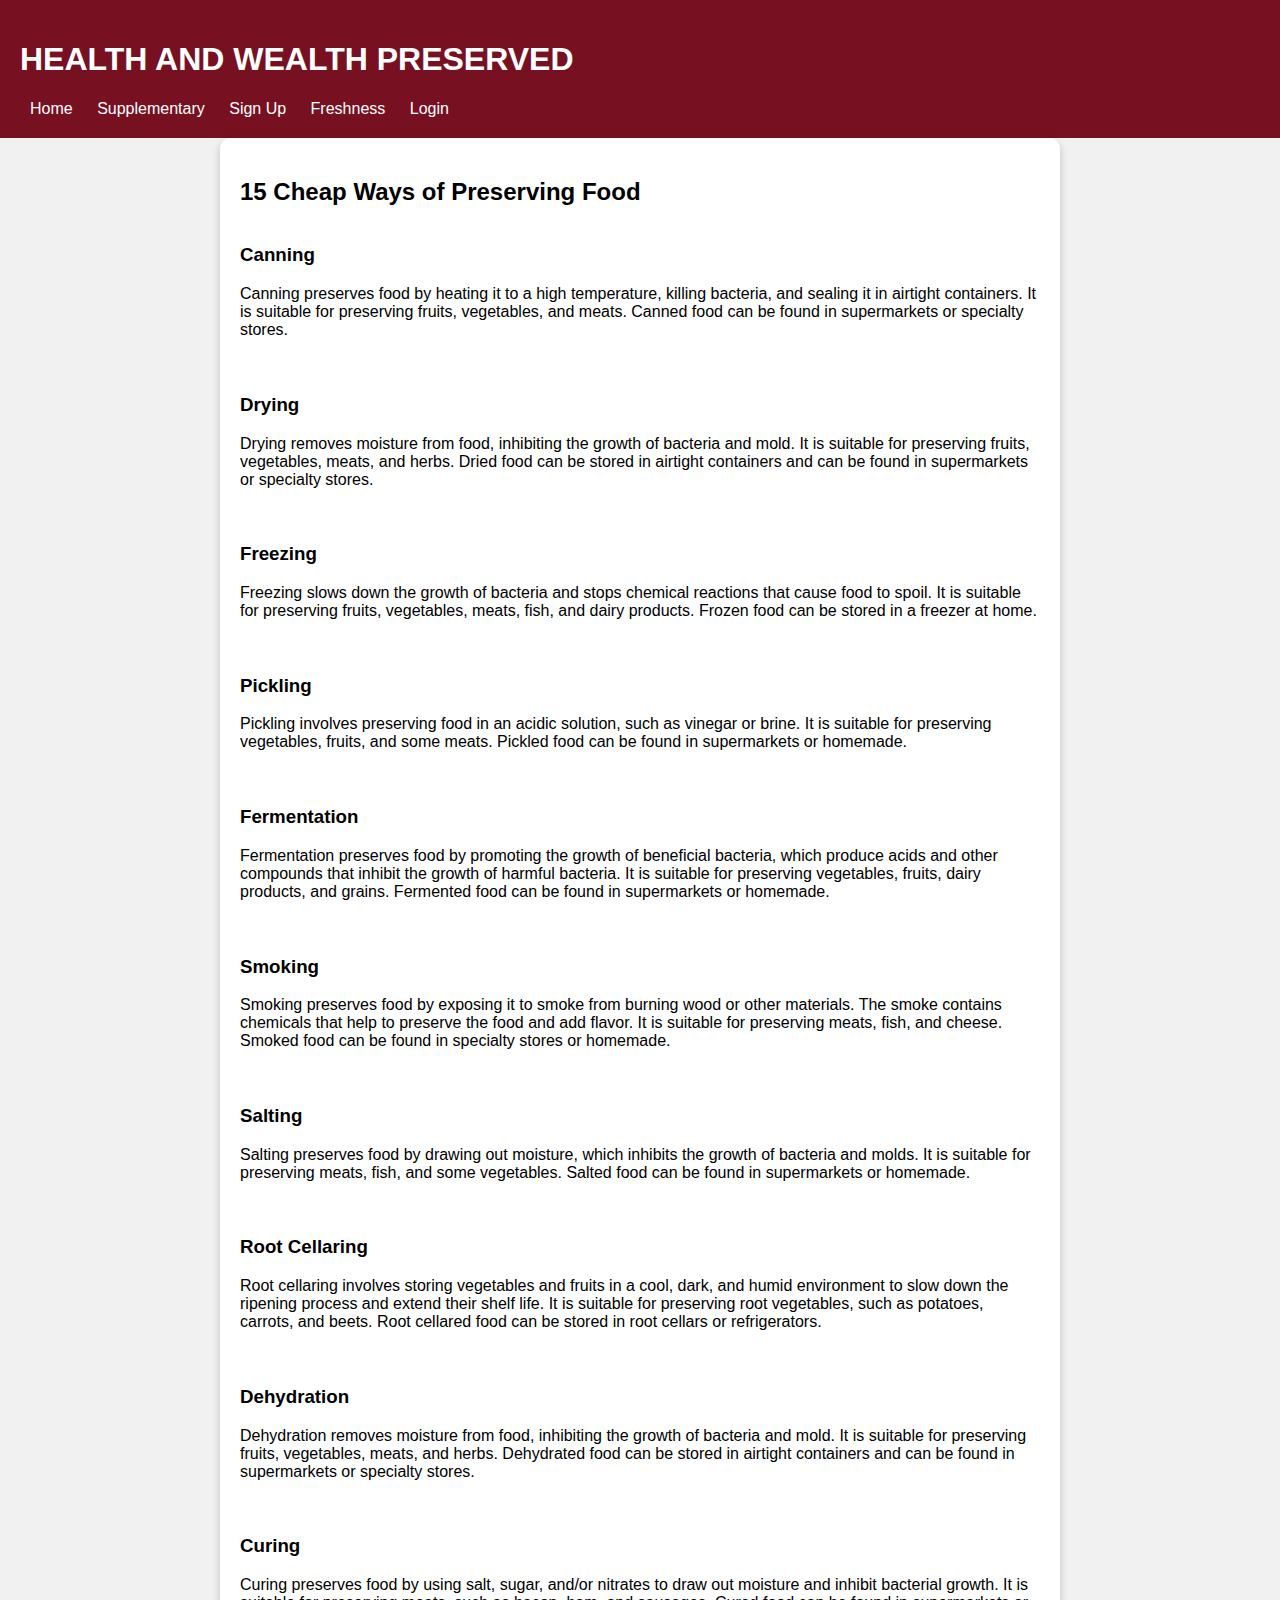
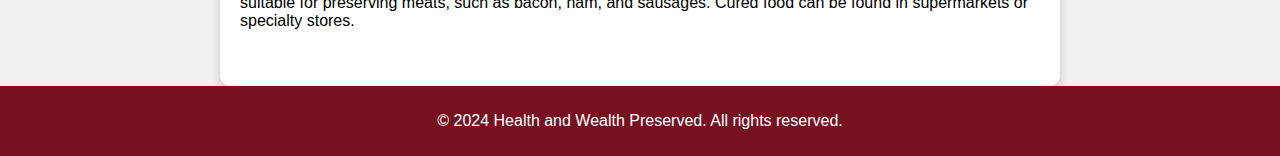
<file: freshness.html>
<!DOCTYPE html>
<html lang="en">
<head>
  <meta charset="UTF-8">
  <meta name="viewport" content="width=device-width, initial-scale=1.0">
  <title>Freshness</title>
  <link rel="stylesheet" href="freshness.css">
</head>
<body>
  <header>
    <h1>HEALTH AND WEALTH PRESERVED</h1>
    <nav>
      <ul>
        <li><a href="index.html">Home</a></li>
        <li><a href="supplementary.html">Supplementary</a></li>
        <li><a href="signup.html">Sign Up</a></li>
        <li><a href="freshness.html">Freshness</a></li>
        <li><a href="login.html">Login</a></li>
      </ul>
    </nav>
  </header>

  <div class="content">
    <h2>15 Cheap Ways of Preserving Food</h2>

    <div class="preservation-method">
      <div class="description">
        <h3>Canning</h3>
        <p>Canning preserves food by heating it to a high temperature, killing bacteria, and sealing it in airtight containers. It is suitable for preserving fruits, vegetables, and meats. Canned food can be found in supermarkets or specialty stores.</p>
      </div>
    </div>

    <div class="preservation-method">
      <div class="description">
        <h3>Drying</h3>
        <p>Drying removes moisture from food, inhibiting the growth of bacteria and mold. It is suitable for preserving fruits, vegetables, meats, and herbs. Dried food can be stored in airtight containers and can be found in supermarkets or specialty stores.</p>
      </div>
    </div>

    <div class="preservation-method">
      <div class="description">
        <h3>Freezing</h3>
        <p>Freezing slows down the growth of bacteria and stops chemical reactions that cause food to spoil. It is suitable for preserving fruits, vegetables, meats, fish, and dairy products. Frozen food can be stored in a freezer at home.</p>
      </div>
    </div>

    <div class="preservation-method">
      <div class="description">
        <h3>Pickling</h3>
        <p>Pickling involves preserving food in an acidic solution, such as vinegar or brine. It is suitable for preserving vegetables, fruits, and some meats. Pickled food can be found in supermarkets or homemade.</p>
      </div>
    </div>

    <div class="preservation-method">
      <div class="description">
        <h3>Fermentation</h3>
        <p>Fermentation preserves food by promoting the growth of beneficial bacteria, which produce acids and other compounds that inhibit the growth of harmful bacteria. It is suitable for preserving vegetables, fruits, dairy products, and grains. Fermented food can be found in supermarkets or homemade.</p>
      </div>
    </div>

    <div class="preservation-method">
      <div class="description">
        <h3>Smoking</h3>
        <p>Smoking preserves food by exposing it to smoke from burning wood or other materials. The smoke contains chemicals that help to preserve the food and add flavor. It is suitable for preserving meats, fish, and cheese. Smoked food can be found in specialty stores or homemade.</p>
      </div>
    </div>

    <div class="preservation-method">
      <div class="description">
        <h3>Salting</h3>
        <p>Salting preserves food by drawing out moisture, which inhibits the growth of bacteria and molds. It is suitable for preserving meats, fish, and some vegetables. Salted food can be found in supermarkets or homemade.</p>
      </div>
    </div>

    <div class="preservation-method">
      <div class="description">
        <h3>Root Cellaring</h3>
        <p>Root cellaring involves storing vegetables and fruits in a cool, dark, and humid environment to slow down the ripening process and extend their shelf life. It is suitable for preserving root vegetables, such as potatoes, carrots, and beets. Root cellared food can be stored in root cellars or refrigerators.</p>
      </div>
    </div>

    <div class="preservation-method">
      <div class="description">
        <h3>Dehydration</h3>
        <p>Dehydration removes moisture from food, inhibiting the growth of bacteria and mold. It is suitable for preserving fruits, vegetables, meats, and herbs. Dehydrated food can be stored in airtight containers and can be found in supermarkets or specialty stores.</p>
      </div>
    </div>

    <div class="preservation-method">
      <div class="description">
        <h3>Curing</h3>
        <p>Curing preserves food by using salt, sugar, and/or nitrates to draw out moisture and inhibit bacterial growth. It is suitable for preserving meats, such as bacon, ham, and sausages. Cured food can be found in supermarkets or specialty stores.</p>
      </div>
    </div>

  </div>

  <footer>
    <p>&copy; 2024 Health and Wealth Preserved. All rights reserved.</p>
  </footer>
</body>
</html>
</file>
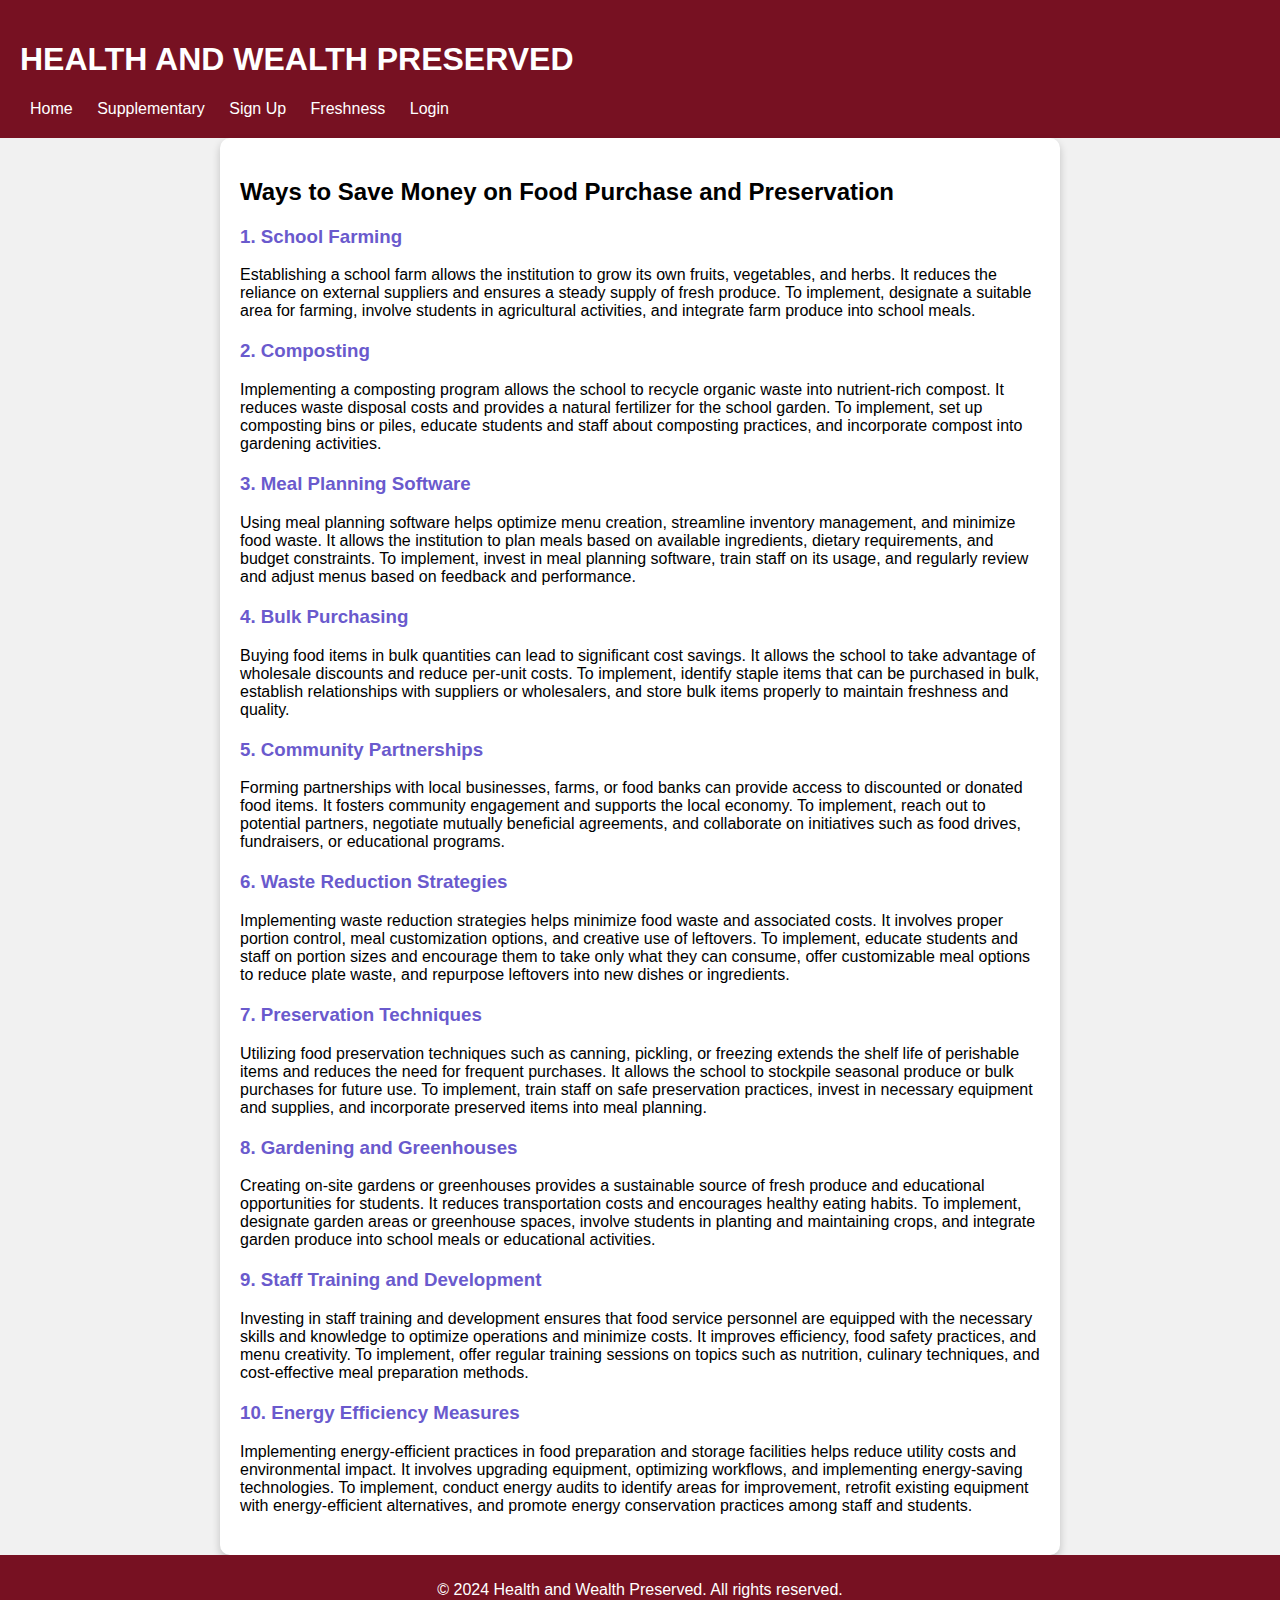
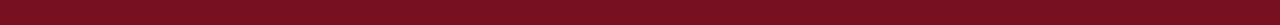
<file: supplementary.html>
<!DOCTYPE html>
<html lang="en">
<head>
  <meta charset="UTF-8">
  <meta name="viewport" content="width=device-width, initial-scale=1.0">
  <title>Supplementary</title>
  <link rel="stylesheet" href="supplementary.css">
</head>
<body>
  <header>
    <h1>HEALTH AND WEALTH PRESERVED</h1>
    <nav>
      <ul>
        <li><a href="index.html">Home</a></li>
        <li><a href="supplementary.html">Supplementary</a></li>
        <li><a href="signup.html">Sign Up</a></li>
        <li><a href="freshness.html">Freshness</a></li>
        <li><a href="login.html">Login</a></li>
      </ul>
    </nav>
  </header>

  <div class="content">
    <h2>Ways to Save Money on Food Purchase and Preservation</h2>

    <div class="saving-method">
      <h3>1. School Farming</h3>
      <p>Establishing a school farm allows the institution to grow its own fruits, vegetables, and herbs. It reduces the reliance on external suppliers and ensures a steady supply of fresh produce. To implement, designate a suitable area for farming, involve students in agricultural activities, and integrate farm produce into school meals.</p>
    </div>

    <div class="saving-method">
      <h3>2. Composting</h3>
      <p>Implementing a composting program allows the school to recycle organic waste into nutrient-rich compost. It reduces waste disposal costs and provides a natural fertilizer for the school garden. To implement, set up composting bins or piles, educate students and staff about composting practices, and incorporate compost into gardening activities.</p>
    </div>

    <div class="saving-method">
      <h3>3. Meal Planning Software</h3>
      <p>Using meal planning software helps optimize menu creation, streamline inventory management, and minimize food waste. It allows the institution to plan meals based on available ingredients, dietary requirements, and budget constraints. To implement, invest in meal planning software, train staff on its usage, and regularly review and adjust menus based on feedback and performance.</p>
    </div>

    <div class="saving-method">
      <h3>4. Bulk Purchasing</h3>
      <p>Buying food items in bulk quantities can lead to significant cost savings. It allows the school to take advantage of wholesale discounts and reduce per-unit costs. To implement, identify staple items that can be purchased in bulk, establish relationships with suppliers or wholesalers, and store bulk items properly to maintain freshness and quality.</p>
    </div>

    <div class="saving-method">
      <h3>5. Community Partnerships</h3>
      <p>Forming partnerships with local businesses, farms, or food banks can provide access to discounted or donated food items. It fosters community engagement and supports the local economy. To implement, reach out to potential partners, negotiate mutually beneficial agreements, and collaborate on initiatives such as food drives, fundraisers, or educational programs.</p>
    </div>

    <div class="saving-method">
      <h3>6. Waste Reduction Strategies</h3>
      <p>Implementing waste reduction strategies helps minimize food waste and associated costs. It involves proper portion control, meal customization options, and creative use of leftovers. To implement, educate students and staff on portion sizes and encourage them to take only what they can consume, offer customizable meal options to reduce plate waste, and repurpose leftovers into new dishes or ingredients.</p>
    </div>

    <div class="saving-method">
      <h3>7. Preservation Techniques</h3>
      <p>Utilizing food preservation techniques such as canning, pickling, or freezing extends the shelf life of perishable items and reduces the need for frequent purchases. It allows the school to stockpile seasonal produce or bulk purchases for future use. To implement, train staff on safe preservation practices, invest in necessary equipment and supplies, and incorporate preserved items into meal planning.</p>
    </div>

    <div class="saving-method">
      <h3>8. Gardening and Greenhouses</h3>
      <p>Creating on-site gardens or greenhouses provides a sustainable source of fresh produce and educational opportunities for students. It reduces transportation costs and encourages healthy eating habits. To implement, designate garden areas or greenhouse spaces, involve students in planting and maintaining crops, and integrate garden produce into school meals or educational activities.</p>
    </div>

    <div class="saving-method">
      <h3>9. Staff Training and Development</h3>
      <p>Investing in staff training and development ensures that food service personnel are equipped with the necessary skills and knowledge to optimize operations and minimize costs. It improves efficiency, food safety practices, and menu creativity. To implement, offer regular training sessions on topics such as nutrition, culinary techniques, and cost-effective meal preparation methods.</p>
    </div>

    <div class="saving-method">
      <h3>10. Energy Efficiency Measures</h3>
      <p>Implementing energy-efficient practices in food preparation and storage facilities helps reduce utility costs and environmental impact. It involves upgrading equipment, optimizing workflows, and implementing energy-saving technologies. To implement, conduct energy audits to identify areas for improvement, retrofit existing equipment with energy-efficient alternatives, and promote energy conservation practices among staff and students.</p>
    </div>

  </div>

  <footer>
    <p>&copy; 2024 Health and Wealth Preserved. All rights reserved.</p>
  </footer>
</body>
</html>
</file>
<file: freshness.css>
body {
  margin: 0;
  font-family: Arial, Helvetica, sans-serif;
  background-color: #f1f1f1;
}

header {
  background-color: #712;
  color: white;
  padding: 20px;
}

nav ul {
  margin: 0;
  padding: 0;
  list-style: none;
}

nav ul li {
  display: inline;
}

nav ul li a {
  color: white;
  text-decoration: none;
  padding: 10px;
}

.content {
  max-width: 800px;
  margin: auto;
  padding: 20px;
  background-color: white;
  border-radius: 10px;
  box-shadow: 0 4px 8px 0 rgba(0, 0, 0, 0.2);
}

.preservation-method {
  margin-bottom: 20px;
  overflow: hidden; /* Clear float */
}

.preservation-method img {
  float: left;
  margin-right: 20px;
  max-width: 200px;
  max-height: 200px;
}

.preservation-method .description {
  overflow: hidden; /* Clear float */
}

footer {
  text-align: center;
  color: white;
  background-color: #712;
  padding: 10px;
}
</file>
<file: supplementary.css>
body {
  margin: 0;
  font-family: Arial, Helvetica, sans-serif;
  background-color: #f1f1f1;
}

header {
  background-color: #712;
  color: white;
  padding: 20px;
}

nav ul {
  margin: 0;
  padding: 0;
  list-style: none;
}

nav ul li {
  display: inline;
}

nav ul li a {
  color: white;
  text-decoration: none;
  padding: 10px;
}

.content {
  max-width: 800px;
  margin: auto;
  padding: 20px;
  background-color: white;
  border-radius: 10px;
  box-shadow: 0 4px 8px 0 rgba(0, 0, 0, 0.2);
}

.saving-method {
  margin-bottom: 20px;
}

.saving-method h3 {
  color: slateblue;
}

footer {
  text-align: center;
  color: white;
  background-color: #712;
  padding: 10px;
}
</file>
